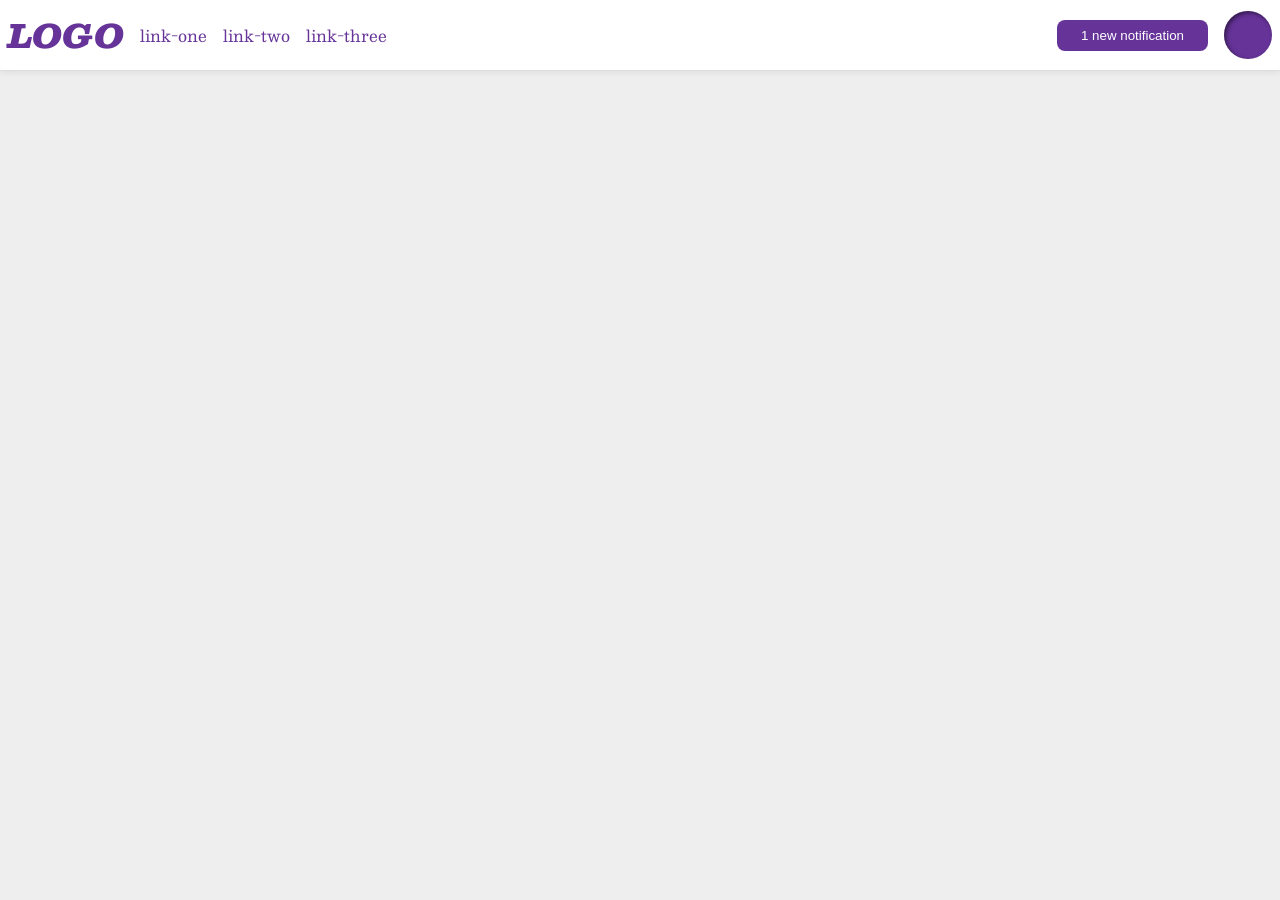
<file: foundations/flex/03-flex-header-2/index.html>
<!DOCTYPE html>
<html lang="en">
  <head>
    <meta charset="UTF-8">
    <meta http-equiv="X-UA-Compatible" content="IE=edge">
    <meta name="viewport" content="width=device-width, initial-scale=1.0">
    <title>Flex Header 2</title>
    <link rel="stylesheet" href="style.css">
  </head>
  <body>
    <div class="header">
      <div class="left-items">
        <div class="logo">
          LOGO
        </div>
        <ul class="links">
          <li><a href="https://google.com">link-one</a></li>
          <li><a href="https://google.com">link-two</a></li>
          <li><a href="https://google.com">link-three</a></li>
        </ul>
      </div>
      <div class="right-items">
        <button class="notifications">
          1 new notification
        </button>
        <div class="profile-image"></div>
      </div>
    </div>
  </body>
</html>
</file>
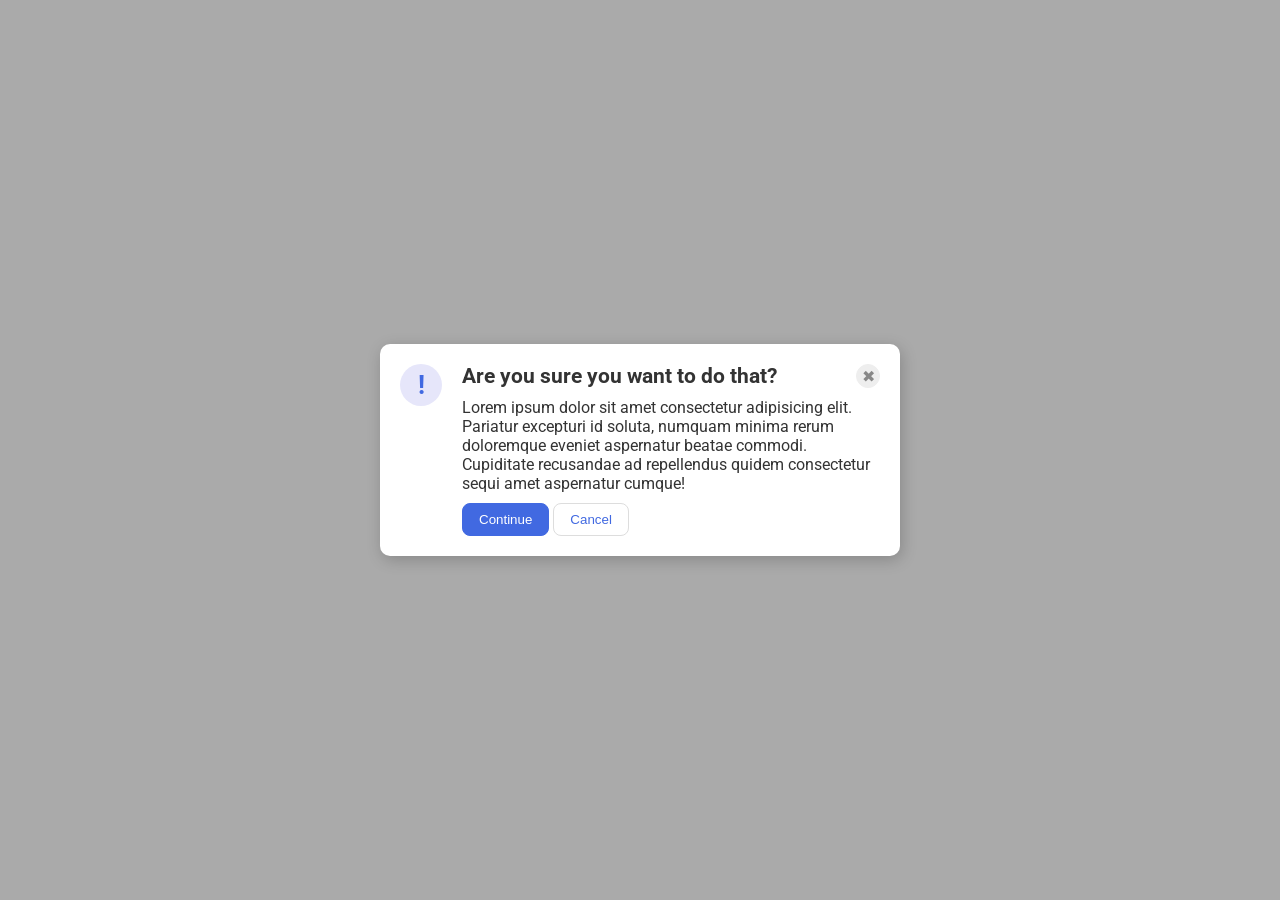
<file: foundations/flex/05-flex-modal/index.html>
<!DOCTYPE html>
<html lang="en">
  <head>
    <meta charset="UTF-8">
    <meta http-equiv="X-UA-Compatible" content="IE=edge">
    <meta name="viewport" content="width=device-width, initial-scale=1.0">
    <link rel="stylesheet" href="style.css">
    <title>Modal</title>
  </head>
  <body>
    <div class="modal">
      <div class="icon">!</div>
      <div class="right">
        <div class="top">
          <div class="header">Are you sure you want to do that?</div>
          <button class="close-button">✖</button>
        </div>
        <div class="text">Lorem ipsum dolor sit amet consectetur adipisicing elit. Pariatur excepturi id soluta, numquam minima rerum doloremque eveniet aspernatur beatae commodi. Cupiditate recusandae ad repellendus quidem consectetur sequi amet aspernatur cumque!</div>
        <div class="bottom">
          <button class="continue">Continue</button>
          <button class="cancel">Cancel</button>
        </div>
      </div>
    </div>
  </body>
</html>
</file>
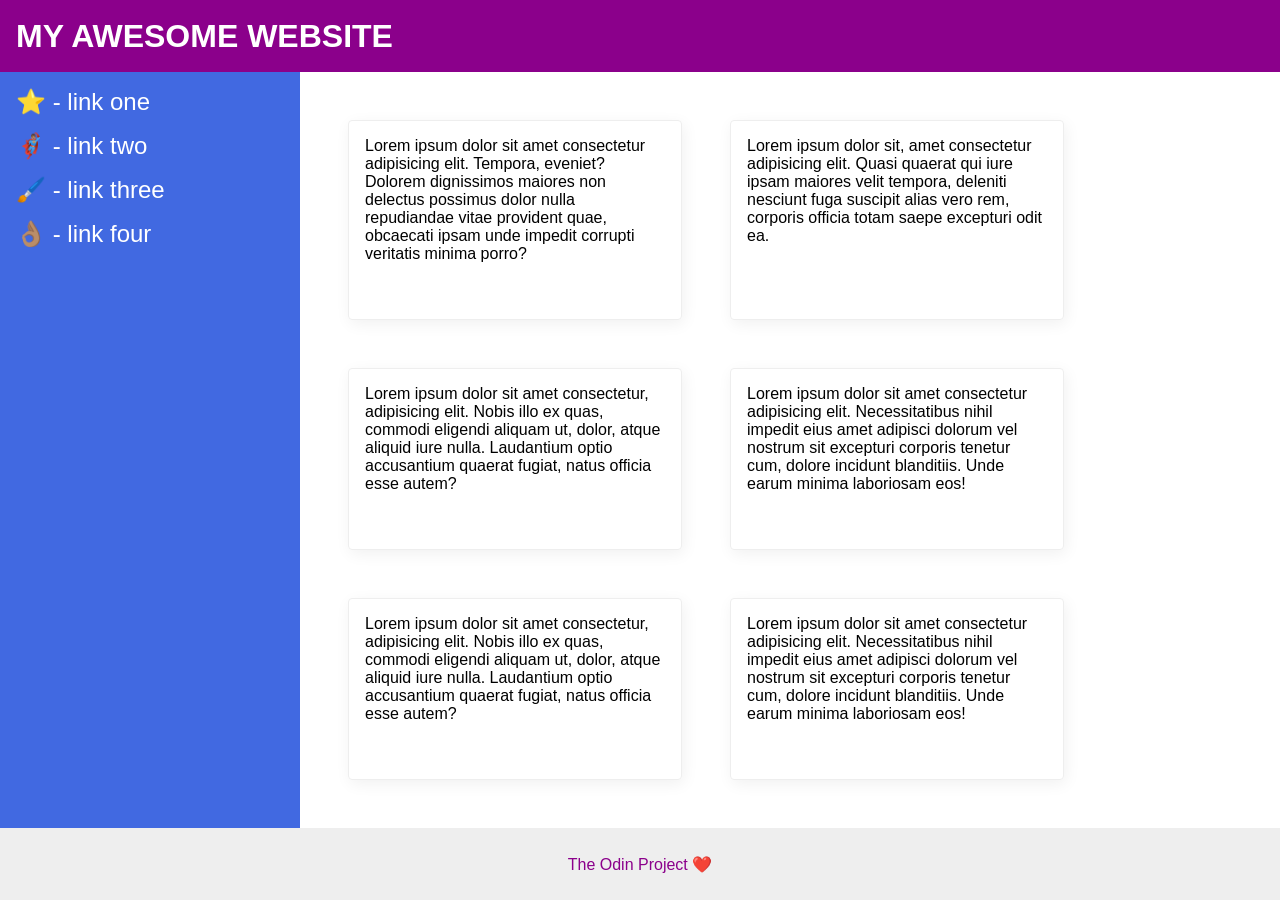
<file: foundations/flex/07-flex-layout-2/index.html>
<!DOCTYPE html>
<html lang="en">
  <head>
    <meta charset="UTF-8">
    <meta http-equiv="X-UA-Compatible" content="IE=edge">
    <meta name="viewport" content="width=device-width, initial-scale=1.0">
    <title>The Holy Grail</title>
    <link rel="stylesheet" href="style.css">
  </head>
  <body>
    <div class="header">
      MY AWESOME WEBSITE
    </div>
    <div class="middle">
    
      <div class="sidebar">
        <ul>
          <li><a href="#">⭐ - link one</a></li>
          <li><a href="#">🦸🏽‍♂️ - link two</a></li>
          <li><a href="#">🖌️ - link three</a></li>
          <li><a href="#">👌🏽 - link four</a></li>
        </ul>
      </div>
      <div class="cards">
        <div class="card">Lorem ipsum dolor sit amet consectetur adipisicing elit. Tempora, eveniet? Dolorem dignissimos maiores non delectus possimus dolor nulla repudiandae vitae provident quae, obcaecati ipsam unde impedit corrupti veritatis minima porro?</div>
        <div class="card">Lorem ipsum dolor sit, amet consectetur adipisicing elit. Quasi quaerat qui iure ipsam maiores velit tempora, deleniti nesciunt fuga suscipit alias vero rem, corporis officia totam saepe excepturi odit ea.</div>
        <div class="card">Lorem ipsum dolor sit amet consectetur, adipisicing elit. Nobis illo ex quas, commodi eligendi aliquam ut, dolor, atque aliquid iure nulla. Laudantium optio accusantium quaerat fugiat, natus officia esse autem?</div>
        <div class="card">Lorem ipsum dolor sit amet consectetur adipisicing elit. Necessitatibus nihil impedit eius amet adipisci dolorum vel nostrum sit excepturi corporis tenetur cum, dolore incidunt blanditiis. Unde earum minima laboriosam eos!</div>
        <div class="card">Lorem ipsum dolor sit amet consectetur, adipisicing elit. Nobis illo ex quas, commodi eligendi aliquam ut, dolor, atque aliquid iure nulla. Laudantium optio accusantium quaerat fugiat, natus officia esse autem?</div>
        <div class="card">Lorem ipsum dolor sit amet consectetur adipisicing elit. Necessitatibus nihil impedit eius amet adipisci dolorum vel nostrum sit excepturi corporis tenetur cum, dolore incidunt blanditiis. Unde earum minima laboriosam eos!</div> 
      </div>
    </div>
    
    <div class="footer">
      The Odin Project ❤️
    </div>
  </body>
</html>
</file>
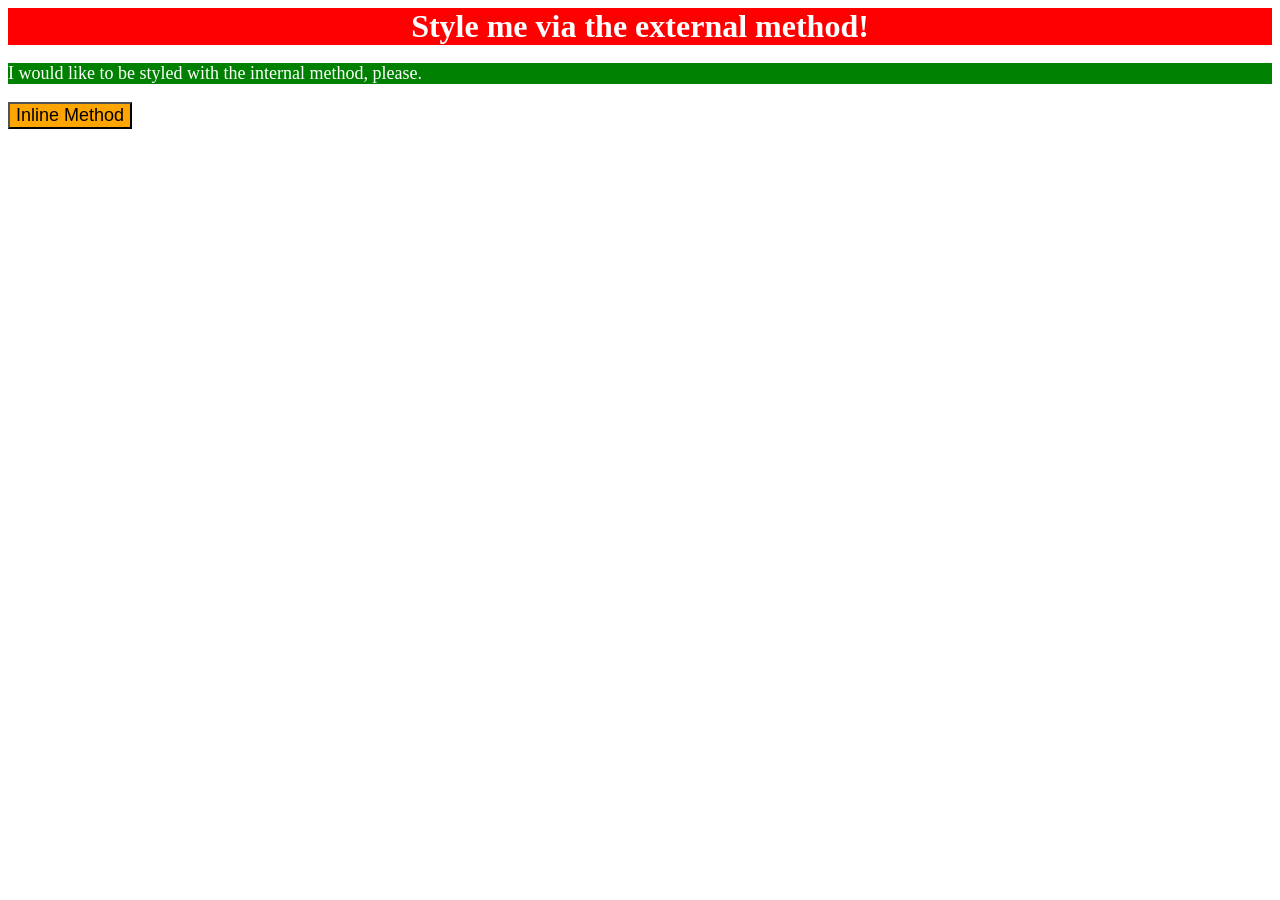
<file: foundations/intro-to-css/01-css-methods/index.html>
<!DOCTYPE html>
<html lang="en">
  <head>
    <meta charset="UTF-8">
    <meta http-equiv="X-UA-Compatible" content="IE=edge">
    <meta name="viewport" content="width=device-width, initial-scale=1.0">
    <title>Methods for Adding CSS</title>
    <link rel="stylesheet" href="styles.css">
    <style>
      p {
        background-color: green;
        color: white;
        font-size: 18px;
      }
    </style>
  </head>
  <body>
    <div>Style me via the external method!</div>
    <p>I would like to be styled with the internal method, please.</p>
    <button style="background-color: orange; font-size: 18px;">Inline Method</button>
  </body>
</html>
</file>
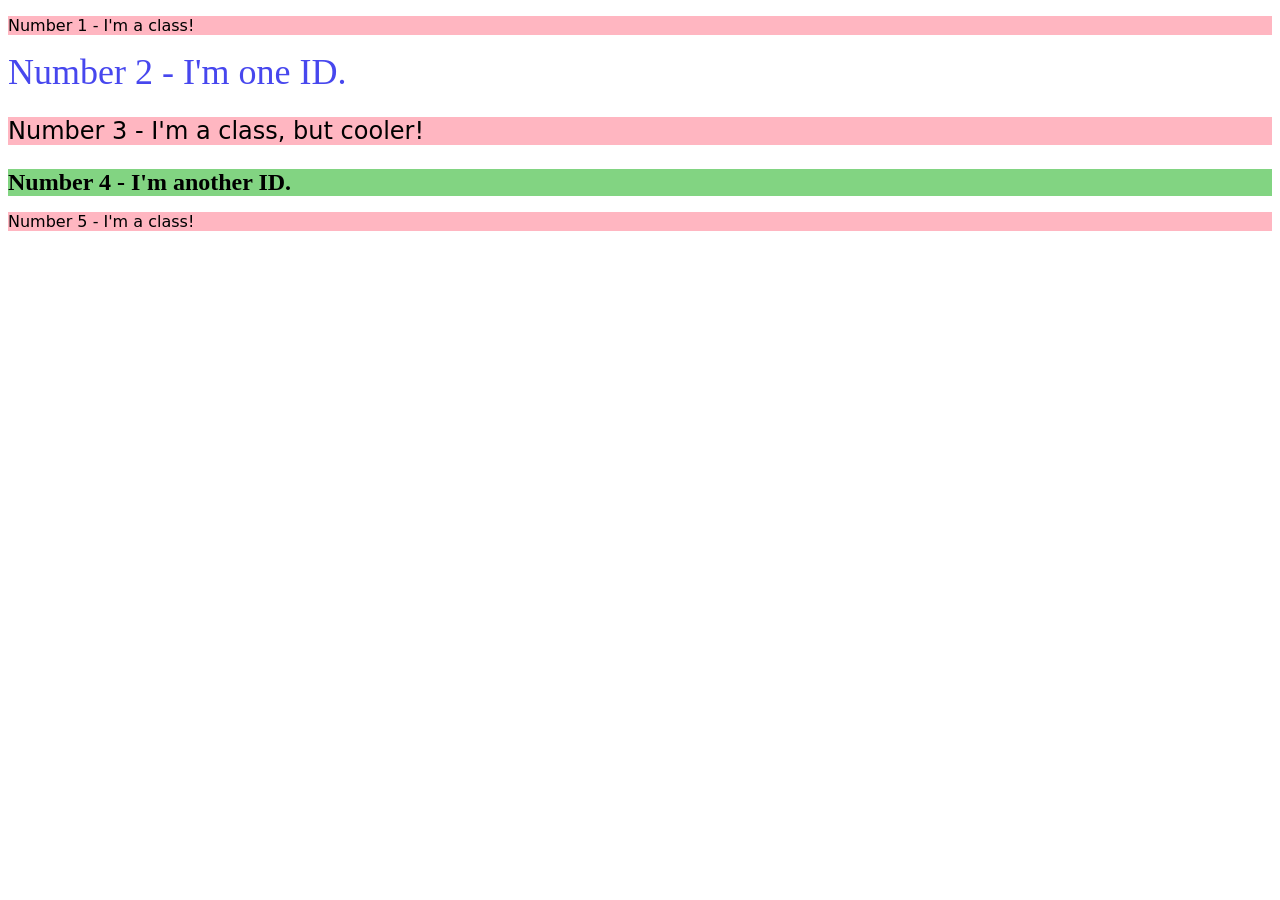
<file: foundations/intro-to-css/02-class-id-selectors/index.html>
<!DOCTYPE html>
<html lang="en">
  <head>
    <meta charset="UTF-8">
    <meta http-equiv="X-UA-Compatible" content="IE=edge">
    <meta name="viewport" content="width=device-width, initial-scale=1.0">
    <title>Class and ID Selectors</title>
    <link rel="stylesheet" href="style.css">
  </head>
  <body>
    <p class="odd-number">Number 1 - I'm a class!</p>
    <div id="blue-text">Number 2 - I'm one ID.</div>
    <p class="odd-number mid-font">Number 3 - I'm a class, but cooler!</p>
    <div id="green-bg" class="mid-font">Number 4 - I'm another ID.</div>
    <p class="odd-number">Number 5 - I'm a class!</p>
  </body>
</html>
</file>
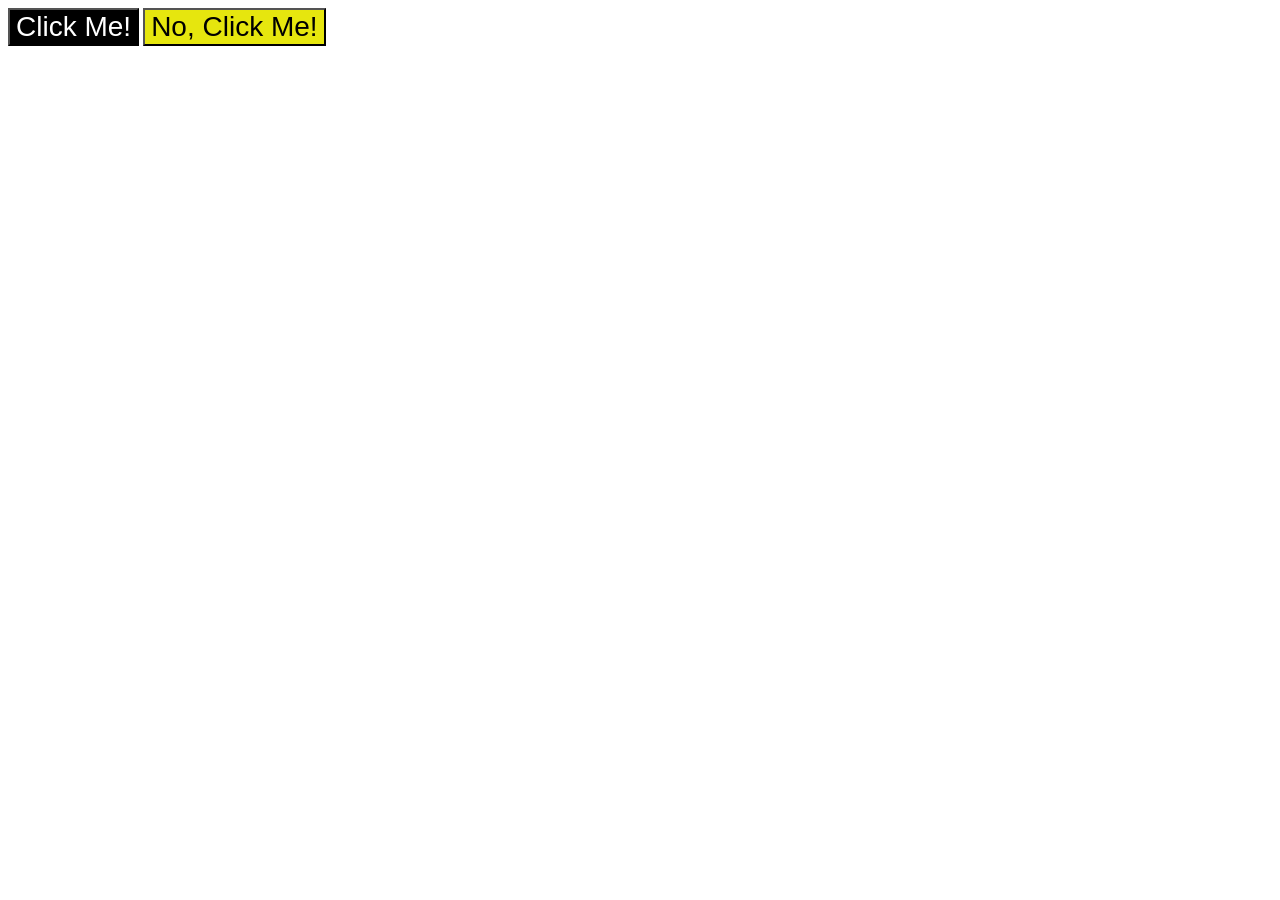
<file: foundations/intro-to-css/03-grouping-selectors/index.html>
<!DOCTYPE html>
<html lang="en">
  <head>
    <meta charset="UTF-8">
    <meta http-equiv="X-UA-Compatible" content="IE=edge">
    <meta name="viewport" content="width=device-width, initial-scale=1.0">
    <title>Grouping Selectors</title>
    <link rel="stylesheet" href="style.css">
  </head>
  <body>
    <button class="pri-button">Click Me!</button>
    <button class="sec-button">No, Click Me!</button>
  </body>
</html>
</file>
<file: foundations/flex/03-flex-header-2/style.css>
/* this is some magical font-importing.  
you'll learn about it later. */
@import url('https://fonts.googleapis.com/css2?family=Besley:ital,wght@0,400;1,900&display=swap');
* {
  padding:0;
  margin: 0;
}

body {
  margin: 0;
  background: #eee;
  font-family: Besley, serif;
}

.header {
  background: white;
  border-bottom: 1px solid #ddd;
  box-shadow: 0 0 8px rgba(0,0,0,.1);
  display: flex;
  justify-content: space-between;
  padding: 8px;
}

.profile-image {
  background: rebeccapurple;
  box-shadow: inset 2px 2px 4px rgba(0,0,0,.5);
  border-radius: 50%;
  width: 48px;
  height: 48px;
}

.logo {
  color: rebeccapurple;
  font-size: 32px;
  font-weight: 900;
  font-style: italic;
}

button {
  border: none;
  border-radius: 8px;
  background: rebeccapurple;
  color: white;
  padding: 8px 24px;
}

a {
  /* this removes the line under our links */
  text-decoration: none;
  color: rebeccapurple;
}

ul {
  list-style-type: none;
}

.left-items,
.right-items,
.links {
  display: flex;
  align-items: center;
  gap: 16px;
}
</file>
<file: foundations/flex/05-flex-modal/style.css>
@import url('https://fonts.googleapis.com/css2?family=Roboto:wght@400;700&display=swap');

html, body {
  height: 100%;
}

body {
  font-family: Roboto, sans-serif;
  margin: 0 auto;
  background: #aaa;
  color: #333;
  display: flex;
  align-items: center;
  justify-content: center;
}

.header {
  font-size: 1.3rem;
  font-weight: 700;
}
.modal {
  background: white;
  width: 480px;
  border-radius: 10px;
  box-shadow: 2px 4px 16px rgba(0,0,0,.2);
  padding: 20px;
  display: flex;
  gap: 20px;
}

.icon {
  color: royalblue;
  font-size: 26px;
  font-weight: 700;
  background: lavender;
  width: 42px;
  height: 42px;
  border-radius: 50%;
  display: flex;
  align-items: center;
  justify-content: center;
  flex-shrink: 0;
}

.close-button {
  background: #eee;
  border-radius: 50%;
  color: #888;
  font-weight: 400;
  font-size: 16px;
  height: 24px;
  width: 24px;
  display: flex;
  align-items: center;
  justify-content: center;
  border: 1px solid #eee;
  padding: 0;
}

.right {
  display: flex;
  flex-flow: column wrap;
  gap: 10px;
}

.top {
  display: flex;
  justify-content: space-between;
  align-items: center;
}

button {
  cursor: pointer;
  padding: 8px 16px;
  border-radius: 8px;
}

button.continue {
  background: royalblue;
  border: 1px solid royalblue;
  color: white;
}

button.cancel {
  background: white;
  border: 1px solid #ddd;
  color: royalblue;
}
</file>
<file: foundations/flex/07-flex-layout-2/style.css>
* {
  padding: 0;
  margin: 0;
}

body {
  font-family: -apple-system, BlinkMacSystemFont, 'Segoe UI', Roboto, Oxygen, Ubuntu, Cantarell, 'Open Sans', 'Helvetica Neue', sans-serif;
  margin: 0;
  min-height: 100vh;
  display: flex;
  flex-direction: column;
}

a {
  text-decoration: none;
  color: #fff;
}

.header {
  height: 72px;
  background: darkmagenta;
  color: white;
  font-size: 32px;
  font-weight: 900;
  display: flex;
  align-items: center;
  padding-left: 16px;
}

.footer {
  height: 72px;
  background: #eee;
  color: darkmagenta;
  display: flex;
  align-items: center;
  justify-content: center;
}

.sidebar {
  width: 300px;
  background: royalblue;
  box-sizing: border-box;
  flex-shrink: 0;
  padding: 16px;
}

.sidebar li {
  list-style: none;
  font-size: 24px;
  margin-bottom: 16px;
}

.card {
  border: 1px solid #eee;
  box-shadow: 2px 4px 16px rgba(0,0,0,.06);
  border-radius: 4px;
  width: 300px;
  padding: 16px;
}

.middle,
.cards {
  display: flex;
}

.middle {
  flex: 1;
}
.cards {
  flex-wrap: wrap;
  padding: 48px;
  gap: 48px;
}
</file>
<file: foundations/intro-to-css/01-css-methods/styles.css>
div {
    background-color: red;
    color: white;
    font-size: 32px;
    text-align: center;
    font-weight: 700;
}
</file>
<file: foundations/intro-to-css/02-class-id-selectors/style.css>
.odd-number {
    background-color: #ffb6c1;
    font-family: Verdana, 'DejaVu Sans', sans-serif;
}

.mid-font {
    font-size: 24px;
}

#blue-text {
    color: #4747ee;
    font-size: 36px;
}

#green-bg {
    background-color: #82d482;
    font-weight: 700;
}
</file>
<file: foundations/intro-to-css/03-grouping-selectors/style.css>
.pri-button,
.sec-button {
    font-size: 28px;
    font-family: Helvetica, 'Times New Roman', sans-serif;
}

.pri-button {
    background-color: #000000;
    color: #ffffff;
}

.sec-button {
    background-color: #e6e60e;
}
</file>
